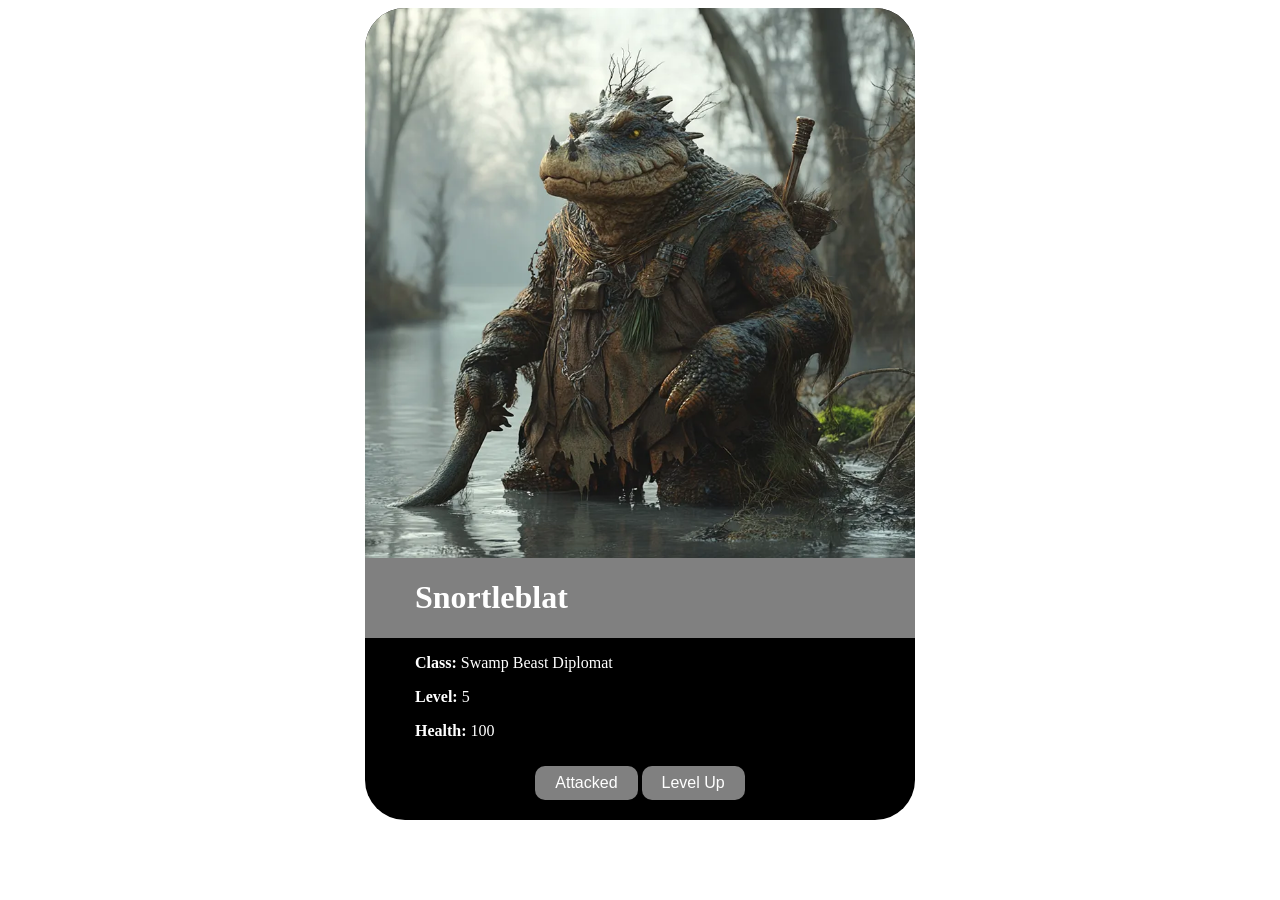
<file: charactercard/index.html>
<!DOCTYPE html>
<html lang="en">
<head>
                            
<!-- Open Graph (Facebook, LinkedIn, etc.) -->
<meta property="og:type" content="website">
<meta property="og:title" content="Put Page Title Here">
<meta property="og:description" content="Put Page Description Here">
<meta property="og:url" content="https://yourURLofPage.here">
<meta property="og:image" content="https://yourURLofSocialPreviewImageHere.png">

<!-- Twitter Card -->
<meta name="twitter:card" content="summary_large_image">
<meta name="twitter:title" content="Put Page Title Here">
<meta name="twitter:description" content="Put Page Description Here">
<meta name="twitter:image" content="https://yourURLofSocialPreviewImageHere.png">

<!-- One favicon (ICO works everywhere) -->
<link rel="icon" href="/favicon.ico">

<!-- One Apple Touch Icon (iOS home screen) -->
<link rel="apple-touch-icon" href="/images/apple-touch-icon.png">
    
    
    <!--Stuff-->
    <meta charset="UTF-8">
    <meta name="viewport" content="width=device-width, initial-scale=1.0">
    <title>Character Card</title>
    <link rel="stylesheet" href="styles.css">
    <script defer src="variables.js"></script>
</head>
<body>
    <div id="main">
        <img src="images/snortleblat.webp">
        <div id="title">
        <h1>Snortleblat </h1>
        </div>
        <div id="info">
        <p id="class"><b>Class:</b> Swamp Beast Diplomat</p>
        <p id="level"><b>Level:</b> 5</p>
        <p id="hp"><b>Health:</b> 100</p>
        </div>
        <div id="buttons">
        <button type="button" onclick="attacked()">Attacked</button>
        <button type="button" onclick="levelUp()">Level Up</button>
        </div>
    </div>
</body>
</html>
</file>
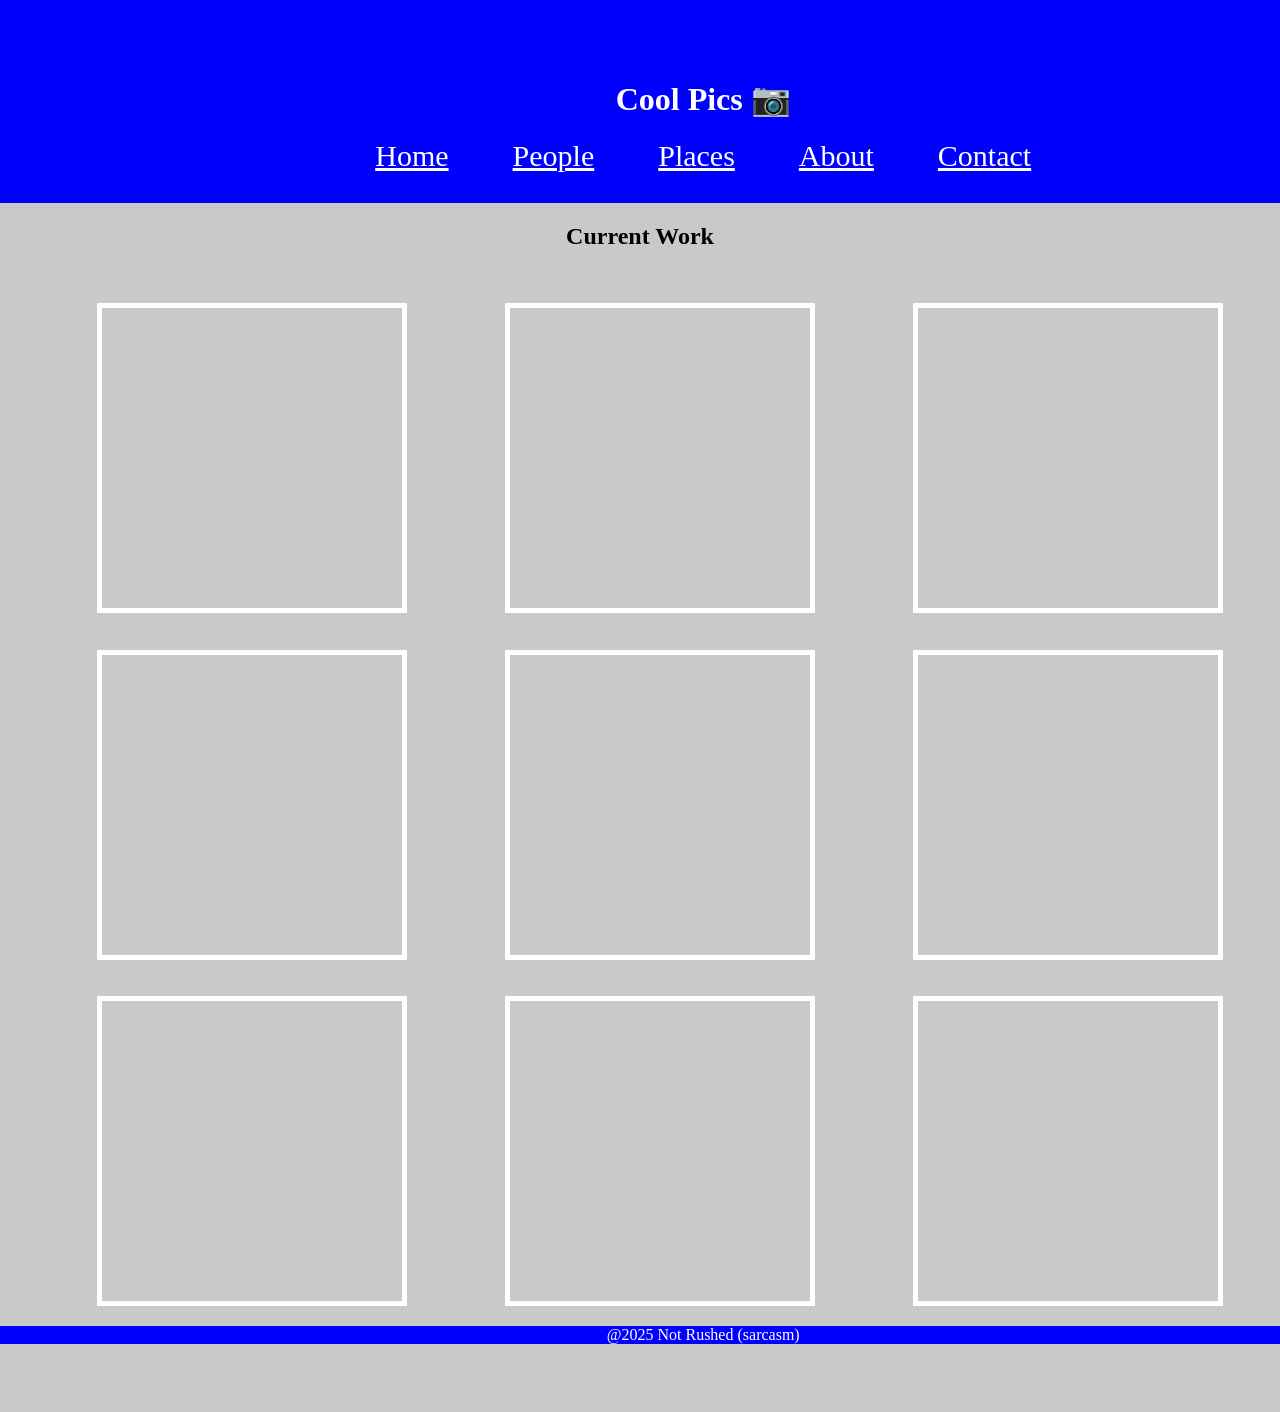
<file: coolpics/index.html>
<!DOCTYPE html>
<html lang="en">
<head>
    <meta charset="UTF-8">
    <meta name="viewport" content="width=device-width, initial-scale=1.0">
    <title>Cool Pics</title>
    <link rel="stylesheet" href="styles.css">
    <script defer src="variables.js"></script>
</head>
<header>
    <h1>Cool Pics 📷</h1>
    <div class="dropdown">
    <button class="dropbtn" id="menu">Menu</button>
    <div class="dropdown-content">
        <a href="#">Home</a>
        <a href="#">People</a>
        <a href="#">Places</a>
        <a href="#">About</a>
        <a href="#">Contact</a>
    </div>
        <a href="#">Home</a>
        <a href="#">People</a>
        <a href="#">Places</a>
        <a href="#">About</a>
        <a href="#">Contact</a>
    </div>
</header>
<body>
    <h2>Current Work</h2>
    <ul class="photos">
        <li><input type="image" onclick="test()" src="images\norris-sm.jpg"></li>
        <li><input type="image" onclick="test()" src="images\norris-sm.jpg"></li>
        <li><input type="image" onclick="test()" src="images\norris-sm.jpg"></li>
        <li><input type="image" onclick="test()" src="images\norris-sm.jpg"></li>
        <li><input type="image" onclick="test()" src="images\norris-sm.jpg"></li>
        <li><input type="image" onclick="test()" src="images\norris-sm.jpg"></li>
        <li><input type="image" onclick="test()" src="images\norris-sm.jpg"></li>
        <li><input type="image" onclick="test()" src="images\norris-sm.jpg"></li>
        <li><input type="image" onclick="test()" src="images\norris-sm.jpg"></li>
    </ul>


  <!-- Modal content -->
  <div id="myModal" class="modal-content">
    <span class="close">&times;</span>
    <img src="images\norris-sm.jpg" class="modal-img">
  </div>

</body>

<footer>@2025 Not Rushed 
    (sarcasm)</footer>
</html>
</file>
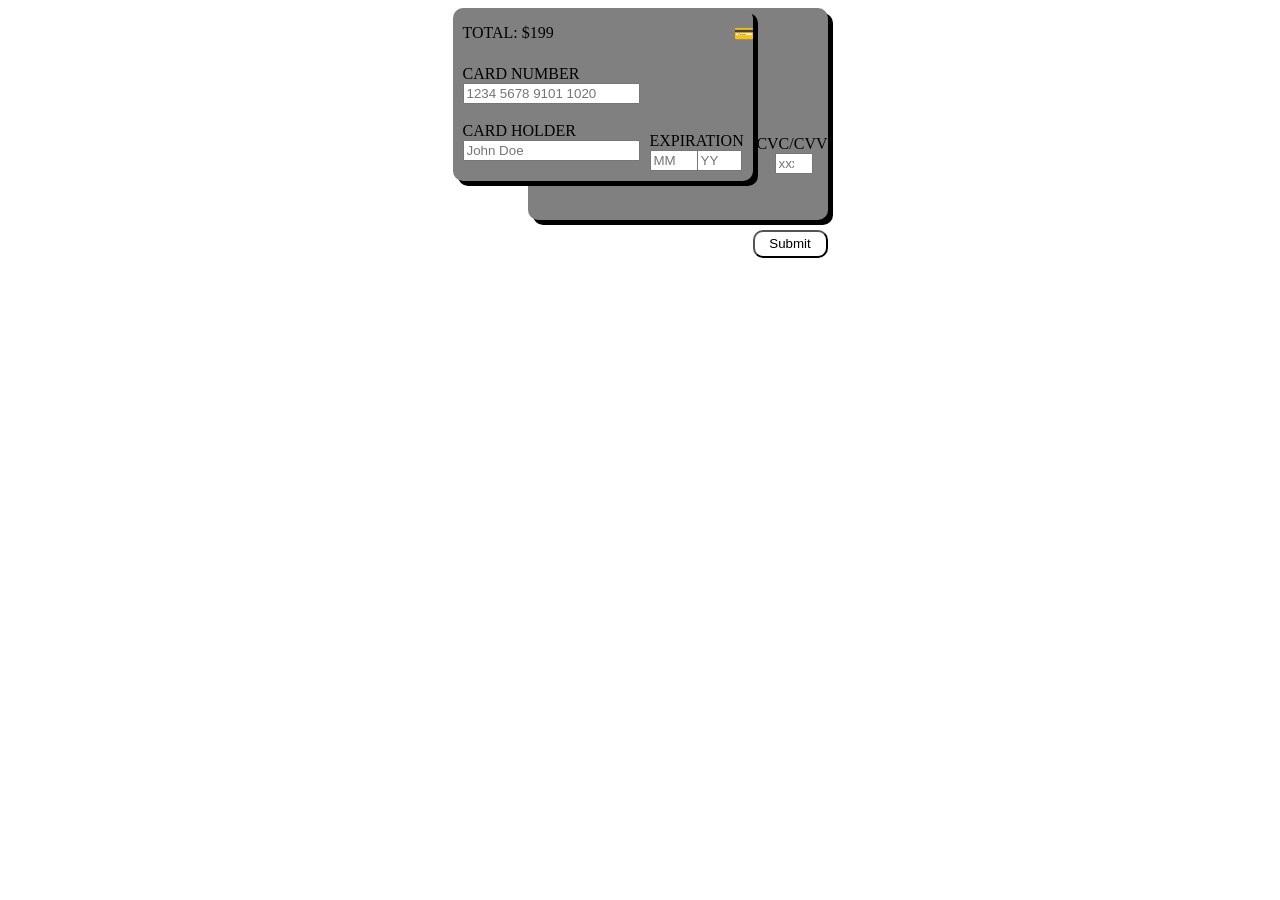
<file: creditcard/index.html>
<!DOCTYPE html>
<html lang="en">
<head>
    <meta charset="UTF-8">
    <meta name="viewport" content="width=device-width, initial-scale=1.0">
    <title>Credit Card</title>
    <link rel="icon" type="image/x-icon" href="images\creditcardicon.png">
    <link href="styles.css" rel="stylesheet">
    <script defer src="variables.js"></script>
</head>
<body>
    <div id="creditcard">
        
        <div id="top">
            <p id="total">TOTAL: $199</p>
            <p id="icon"> 💳 </p>
            <div id="cardNumber">
                <label for="cardNumber">CARD NUMBER</label>
                <input type='text' id='number' name="cardNumber" placeholder="1234 5678 9101 1020" aria-labelledby="cardNumber">
            </div>  
            <div id="cardHolder">
                <label for="cardHolder">CARD HOLDER</label>
                <input type='text' id='name' name="cardHolder" placeholder="John Doe" aria-labelledby="cardHolder" required>
            </div>  
            <div id="cardExpiration">
                <label for="expirationDate" id="exp">EXPIRATION</label>
                <input type='number' id='month' name="expMonth" placeholder="MM" aria-labelledby="expirationDate">
                <input type='number' id='year' name="expYear" placeholder="YY" aria-labelledby="expirationDate">
            </div>            
        </div> 
        <div id="bottom">
            <div id="CVCCVV">
                <label for="CVC/CVV" id="CVC">CVC/CVV</label>
                <input type='number' id='CVV' name="CVC/CVV" placeholder="xxx" aria-labelledby="CVC/CVV">
            </div>  

        </div>

        <button button id="submit"type="button" onclick="testIt()">Submit</button>
    </div>
</body>
</html>
</file>
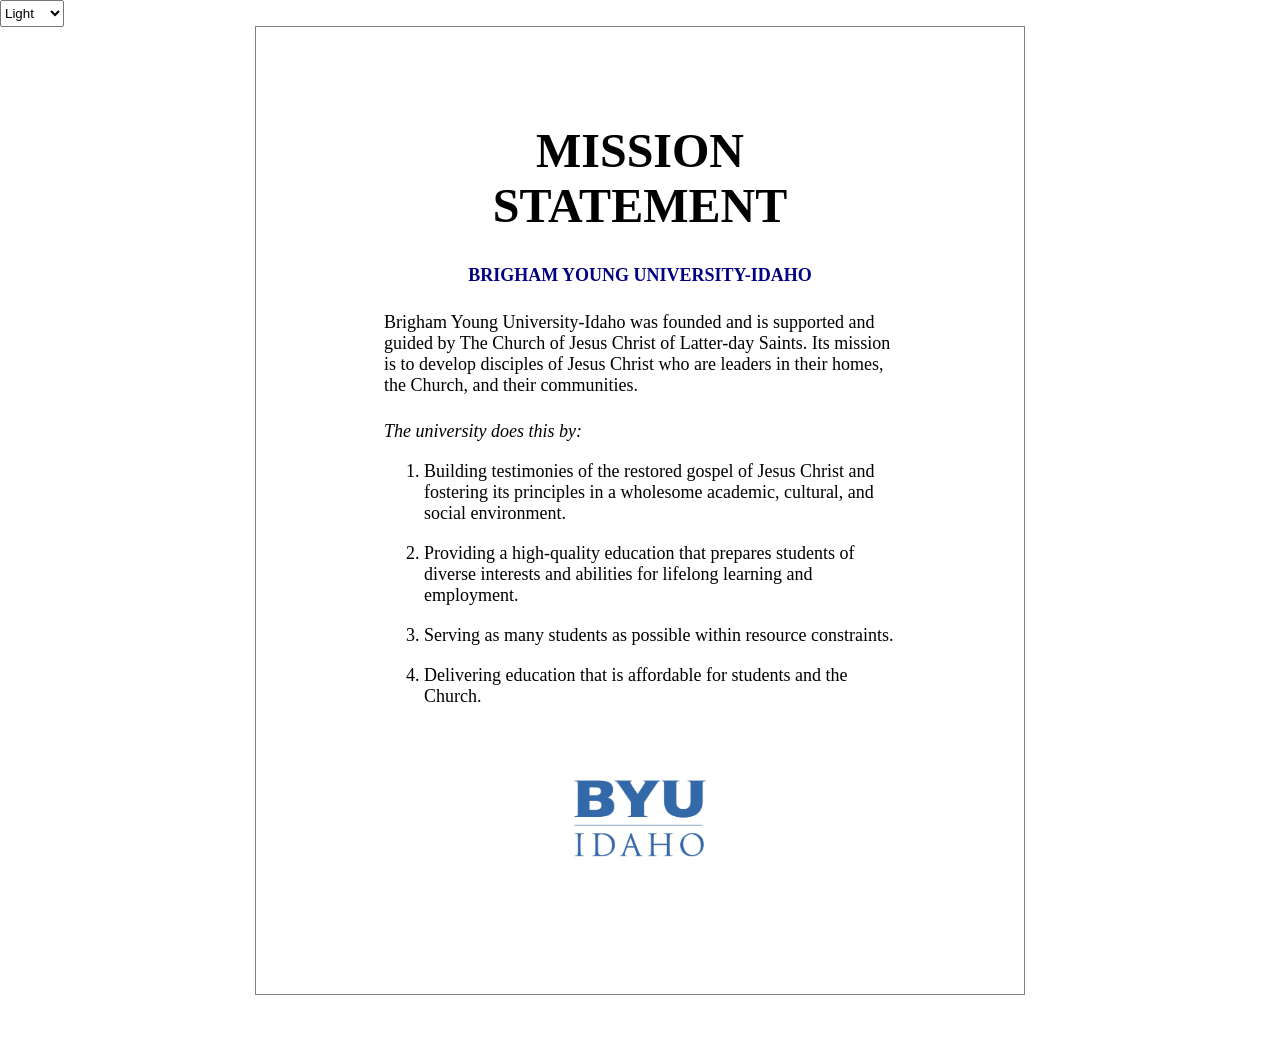
<file: mission/index.html>
<!DOCTYPE html>
<html lang="en">
<head>
    <meta charset="UTF-8">
    <meta name="viewport" content="width=device-width, initial-scale=1.0">
    <title>Mission</title>
    <link rel="stylesheet" href="styles.css">
    <script defer src="variables.js"></script>
</head>
<select name="swap" id="swap">

    <option value="Light">Light</option>
    <option value="Dark">Dark</option>
</select>

<body id="text">
<h1  >MISSION STATEMENT</h1>
<h2>BRIGHAM YOUNG UNIVERSITY-IDAHO</h2>
<p  >    
Brigham Young University-Idaho was founded and is supported and guided by The Church of Jesus Christ of Latter-day Saints. Its mission is to develop disciples of Jesus Christ who are leaders in their homes, the Church, and their communities.
</p>    

<p id="does"  ><i >The university does this by:</i></p>
<ol  >
  <li>Building testimonies of the restored gospel of Jesus Christ and fostering its principles in a wholesome academic, cultural, and social environment.</li>
  <li>Providing a high-quality education that prepares students of diverse interests and abilities for lifelong learning and employment.</li>
  <li>Serving as many students as possible within resource constraints.</li>
  <li>Delivering education that is affordable for students and the Church.</li>
</ol>
<img src="images\byui-logo-blue.webp" id="logo">   
                    
</body>
</html>
</file>
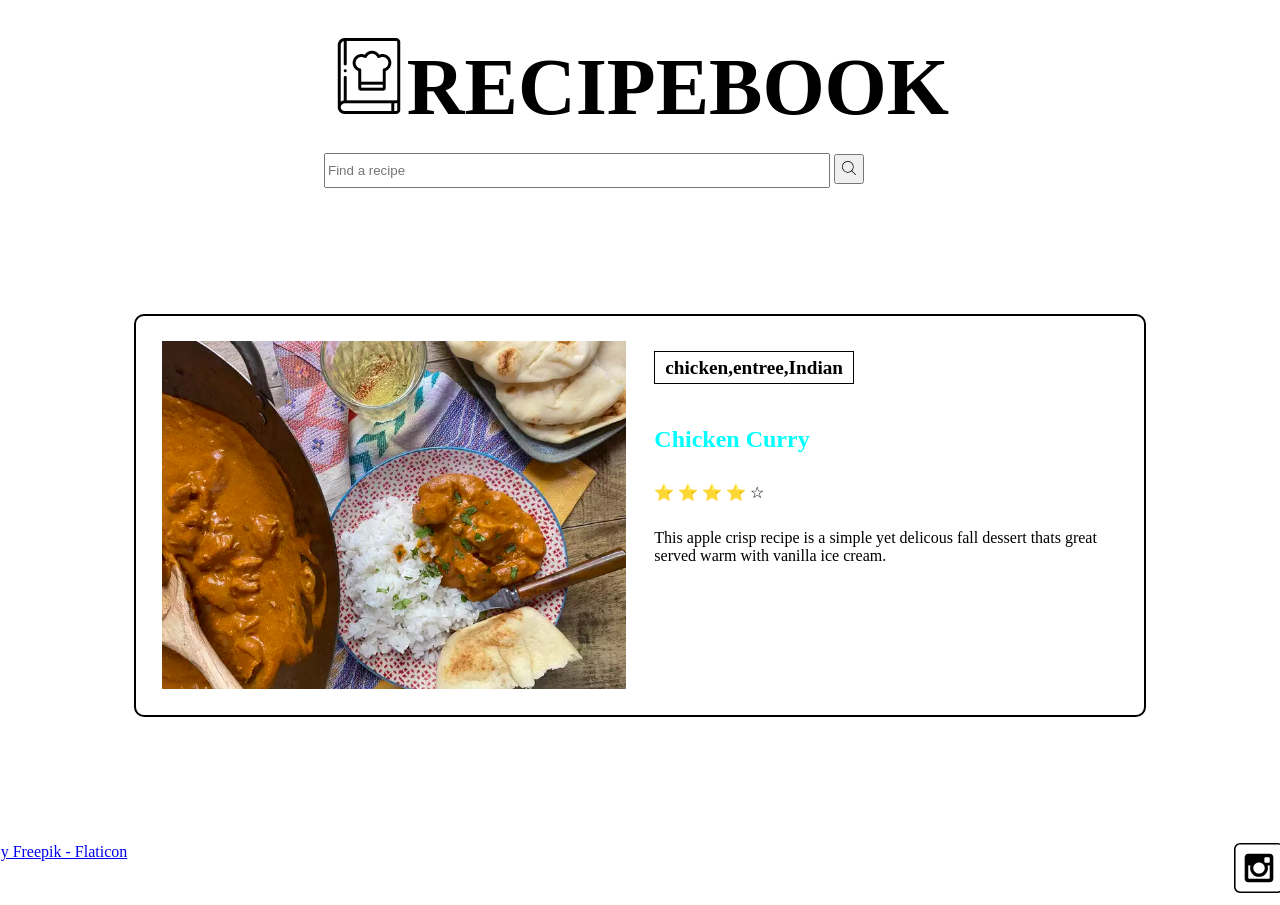
<file: recipes/index.html>
<!DOCTYPE html>
<html lang="en">
<head>
    <meta charset="UTF-8">
    <meta name="viewport" content="width=device-width, initial-scale=1.0">
    <title>Recipe Book</title>
    <!-- Open Graph (Facebook, LinkedIn, etc.) -->
<meta property="og:type" content="website">
<meta property="og:title" content="Your Title">
<meta property="og:description" content="Your Description">
<meta property="og:url" content="Your URL">
<meta property="og:image" content="social-preview-image.png">

<!-- X Card -->
<meta name="twitter:card" content="Social Preview Image">
<meta name="twitter:title" content="Your Title">
<meta name="twitter:description" content="Your Description">
<meta name="twitter:image" content="social-preview-image.png">

<!-- One favicon (ICO works everywhere) -->
<link rel="icon" href="/favicon.ico">

<!-- One Apple Touch Icon (iOS home screen) -->
<link rel="apple-touch-icon" href="images/apple-touch-icon.png">

<link href="styles.css" rel="stylesheet">
<script defer src="variables.js"></script>                
</head>
<header>
    
    <h1><img src="images\recipe-book.png">RECIPEBOOK</h1>
    <input type="search" id="site-search" name="q" placeholder="Find a recipe"/>
    <button onclick="searchRecipes()"><img src="images\search.svg"></button>

</header>
<body>
    <div id="recipelist">
    <div class="recipe">
        <img class="food"src="images\apple-crisp.jpg">
        <p ><b class="tag">dessert</b></p>
        <h2 class="title">APPLE CRISP</h2>
        <span
  class="rating"
  role="img"
  aria-label="Rating: 4 out of 5 stars"
>
  <span aria-hidden="true" class="icon-star">⭐</span>
  <span aria-hidden="true" class="icon-star">⭐</span>
  <span aria-hidden="true" class="icon-star">⭐</span>
  <span aria-hidden="true" class="icon-star">⭐</span>
  <span aria-hidden="true" class="icon-star-empty">☆</span>
</span>
<p class="description">This apple crisp recipe is a simple yet delicous fall dessert thats great served warm with vanilla ice cream.</p>
    </div>
</div>





</body>
<footer>
    
<a id="recipeIcon"href="https://www.flaticon.com/free-icons/recipe" title="recipe icons">Recipe icons created by Freepik - Flaticon</a>                   

<div class="social">
  <!-- Social media icons provided under CC from https://www.iconfinder.com/AlfredoCreates  -->
  <a href="#"><img src="images/instagram_icon.svg" alt="instagram icon"></a>
  <a href="#"><img src="images/youtube_icon.svg" alt="youtube icon"></a>
  <a href="#"><img src="images/pinterest_icon.svg" alt="pinterest icon"></a>
</div>                  
                      
</footer>
</html>
</file>
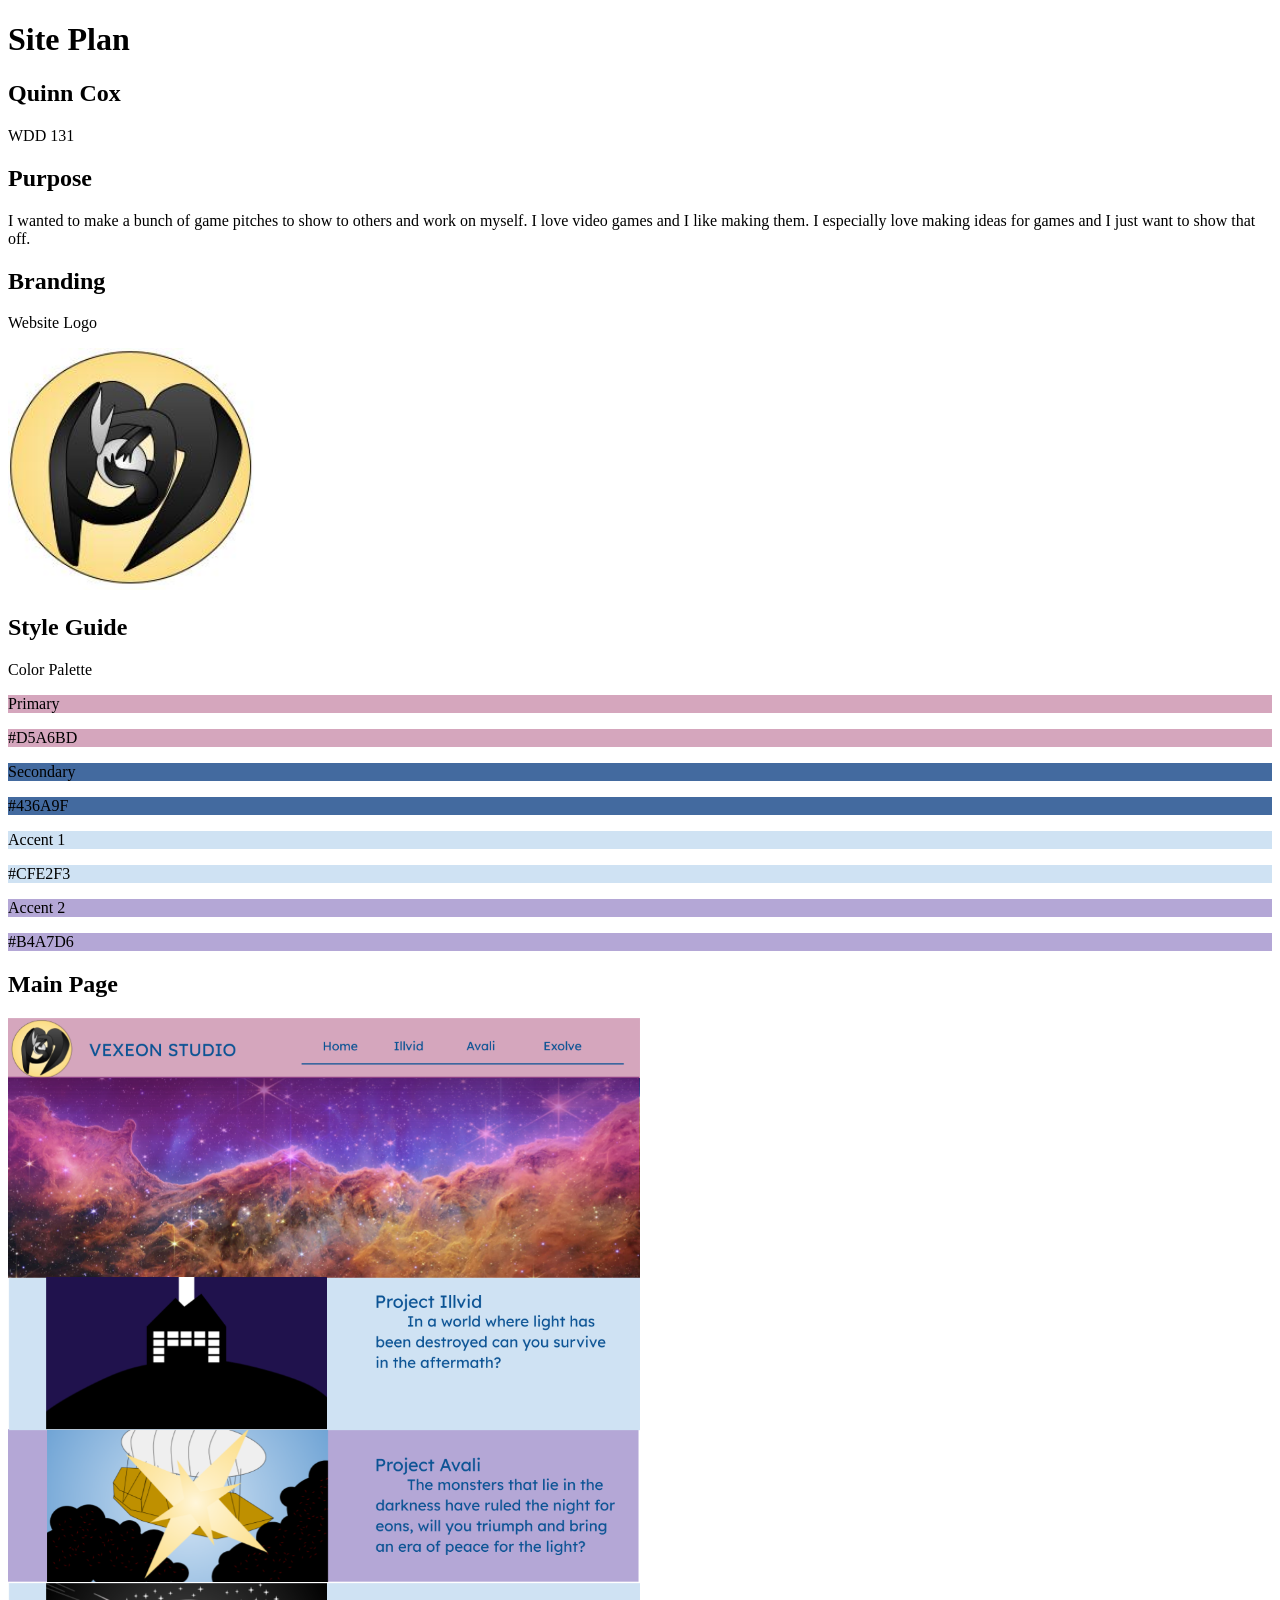
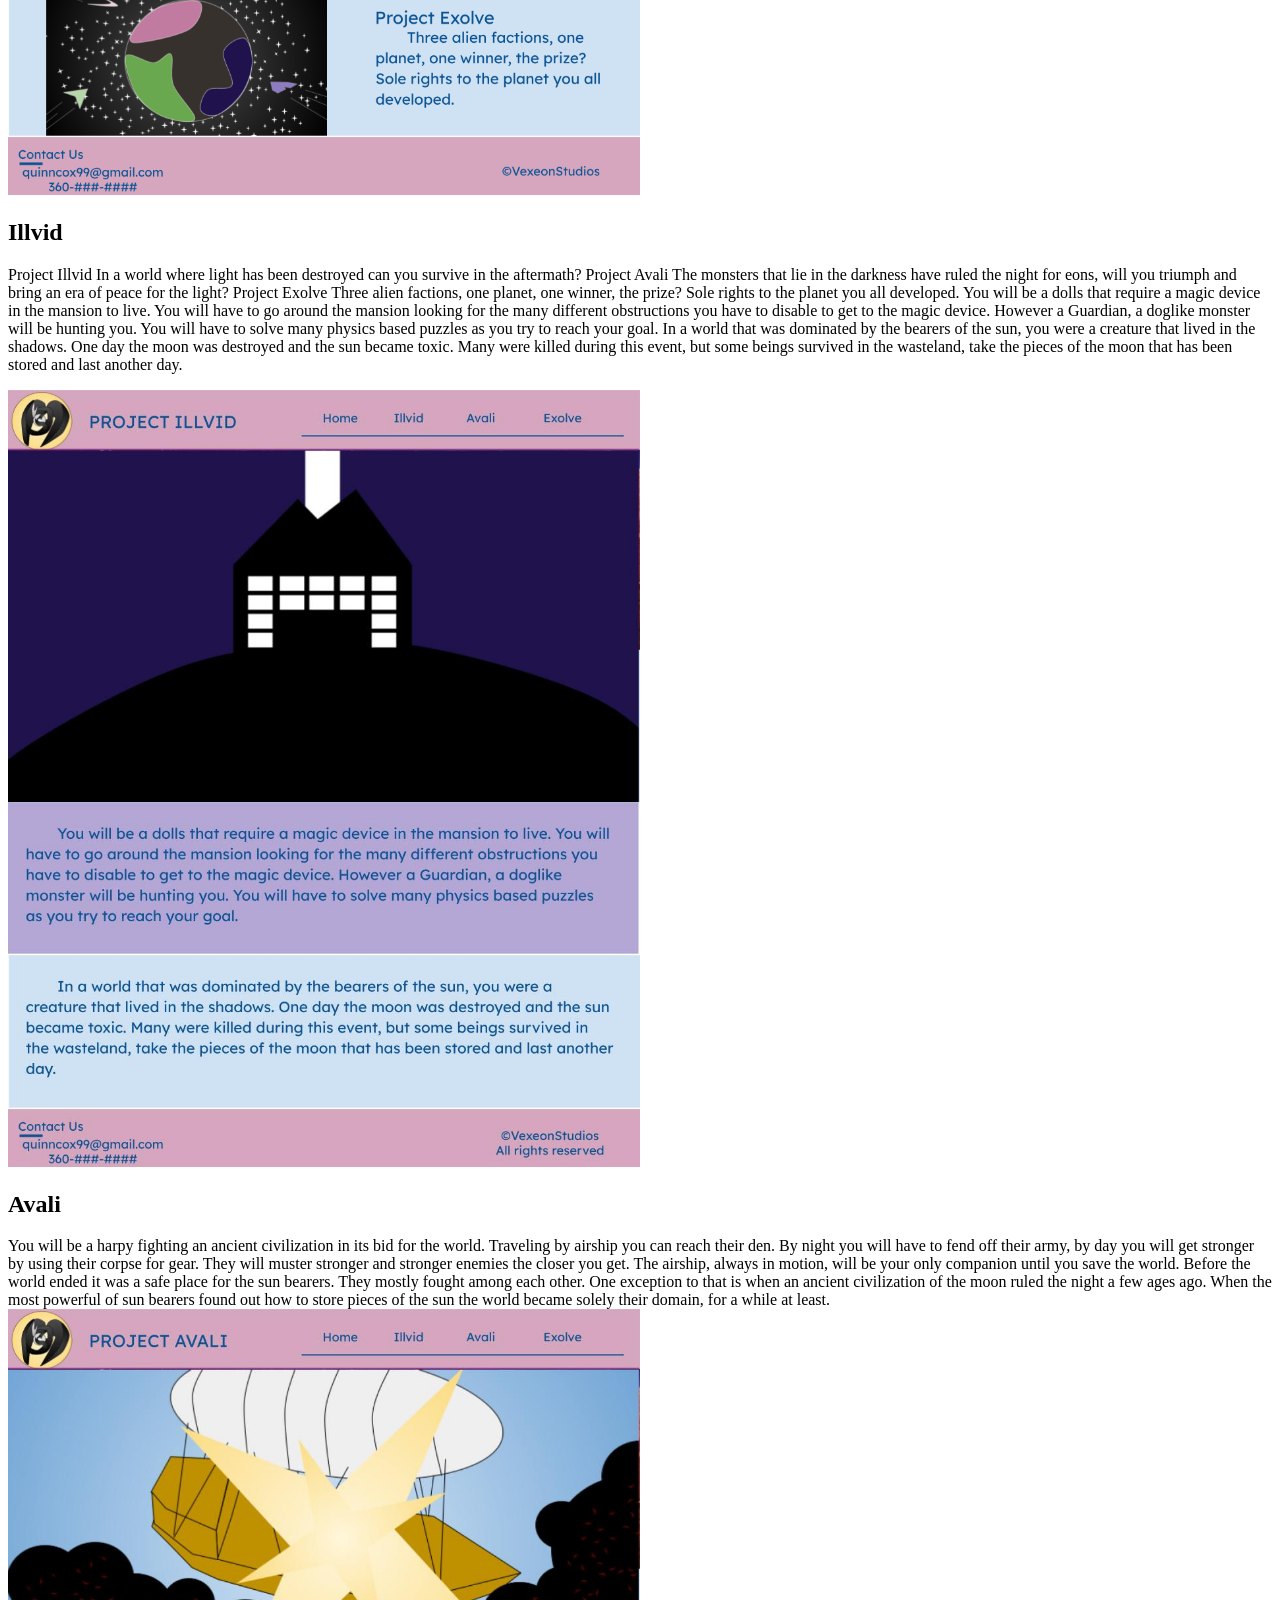
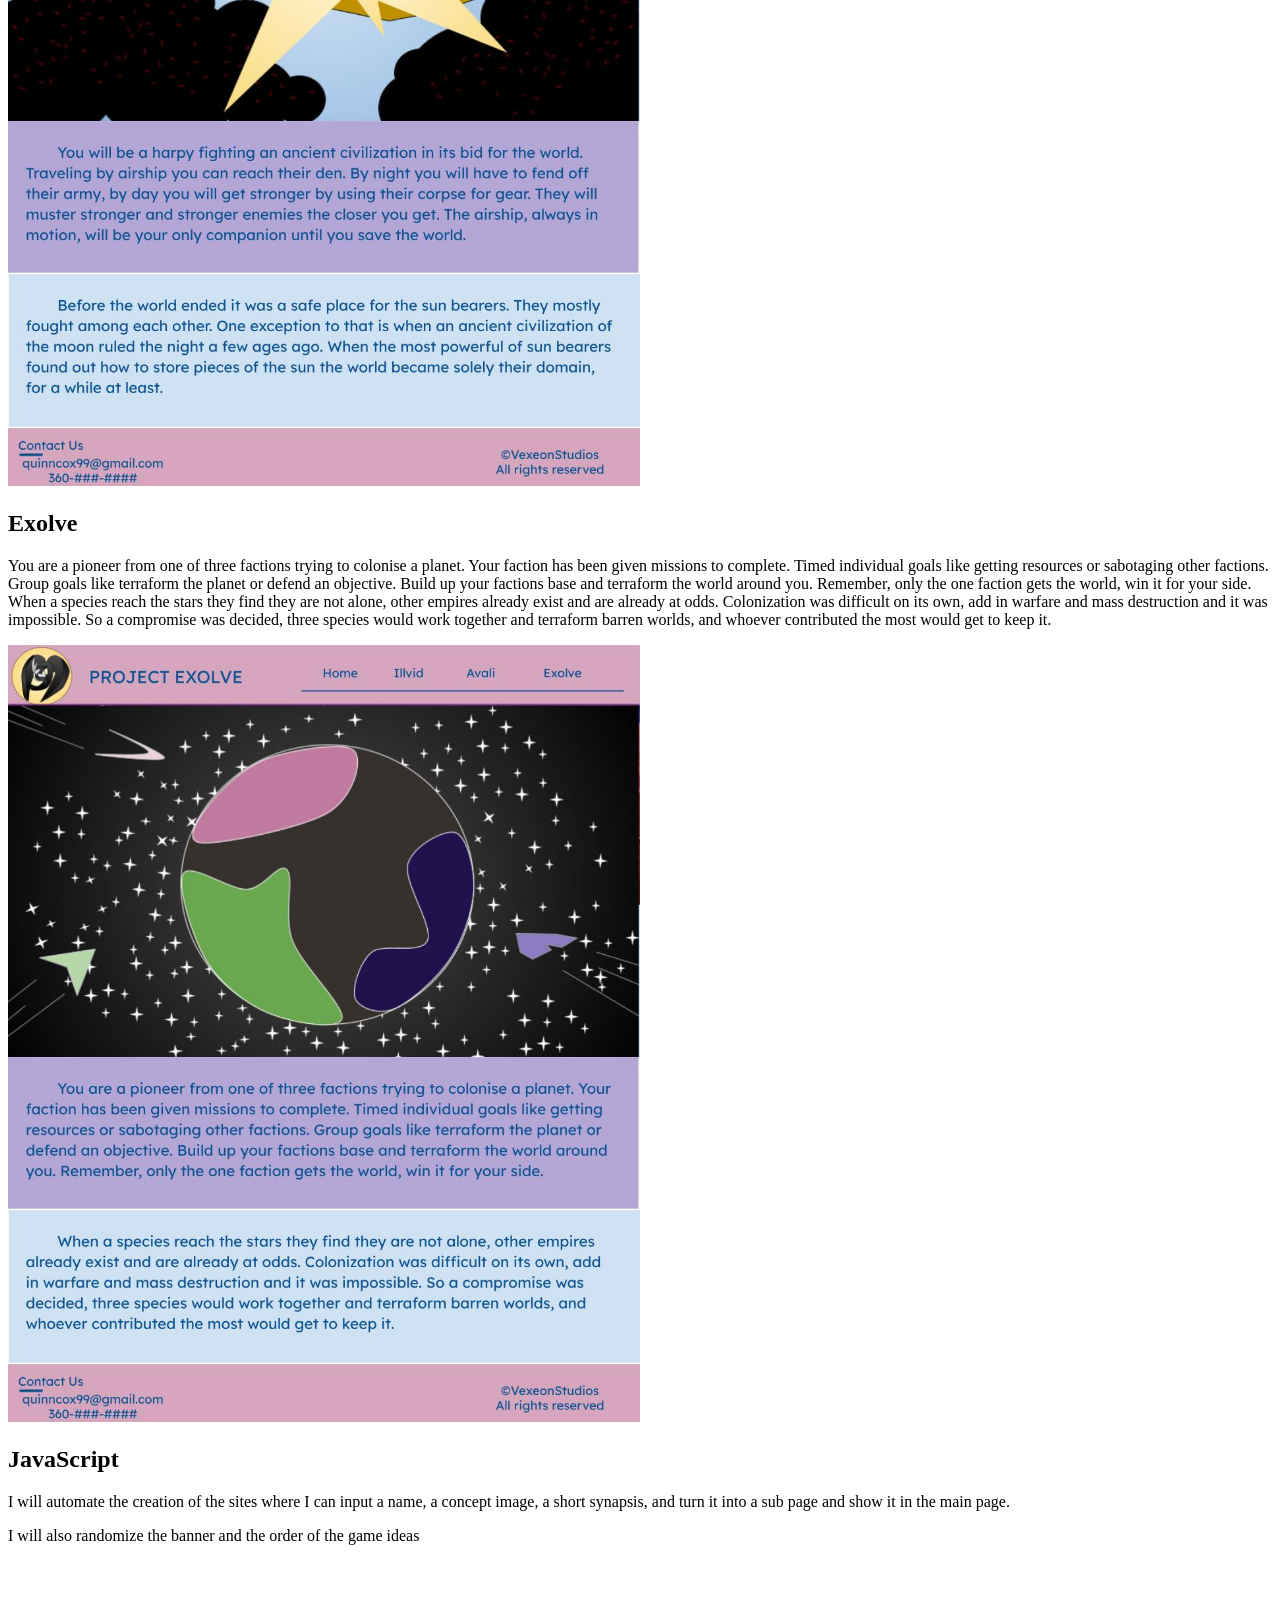
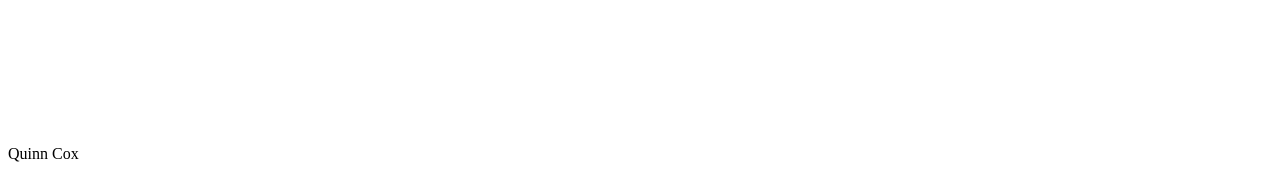
<file: personalsite/site-plan.html>
<!DOCTYPE html>
<html lang="en">
<head>
    <meta charset="UTF-8">
    <meta name="viewport" content="width=device-width, initial-scale=1.0">
    <title>Site Plan</title>
    <link rel="stylesheet" href="site-plan.css">
</head>
<body>
    
<h1>Site Plan</h1>
<h2>Quinn Cox</h2>
<p>WDD 131</p>


<h2>Purpose</h2>
I wanted to make a bunch of game pitches to show to others and work on myself. I love video games and I like making them. I especially love making ideas for games and I just want to show that off.

<h2>Branding</h2>
<p>Website Logo</p>
<img id="logo"src="images\Dragon.jpg">



<h2>Style Guide</h2>
Color Palette
<p class="primary">Primary</p>
<p class="primary">#D5A6BD</p>
<p class="secondary">Secondary</p>
<p class="secondary">#436A9F</p>
<p class="Accent1">Accent 1</p>
<p class="Accent1">#CFE2F3</p>
<p class="Accent2">Accent 2</p>
<p class="Accent2">#B4A7D6</p>

<h2>Main Page</h2>
<img src="images/HomePage.png">

<h2>Illvid</h2>

<p>Project Illvid
In a world where light has been destroyed can you survive in the aftermath?
Project Avali
The monsters that lie in the darkness have ruled the night for eons, will you triumph and bring an era of peace for the light?
Project Exolve
	Three alien factions, one planet, one winner, the prize? Sole rights to the planet you all developed.

You will be a dolls that require a magic device in the mansion to live. You will have to go around the mansion looking for the many different obstructions you have to disable to get to the magic device. However a Guardian, a doglike monster will be hunting you. You will have to solve many physics based puzzles as you try to reach your goal.

In a world that was dominated by the bearers of the sun, you were a creature that lived in the shadows. One day the moon was destroyed and the sun became toxic. Many were killed during this event, but some beings survived in the wasteland, take the pieces of the moon that has been stored and last another day.
</p>

<img src="images/Subpage ILLVID.jpg">
<h2>Avali</h2>
You will be a harpy fighting an ancient civilization in its bid for the world. Traveling by airship you can reach their den. By night you will have to fend off their army, by day you will get stronger by using their corpse for gear. They will muster stronger and stronger enemies the closer you get. The airship, always in motion, will be your only companion until you save the world.

Before the world ended it was a safe place for the sun bearers. They mostly fought among each other. One exception to that is when an ancient civilization of the moon ruled the night a few ages ago. When the most powerful of sun bearers found out how to store pieces of the sun the world became solely their domain, for a while at least.

<img src="images/Subpage AVALI.jpg">
<h2>Exolve </h2>

You are a pioneer from one of three factions trying to colonise a planet. Your faction has been given missions to complete. Timed individual goals like getting resources or sabotaging other factions. Group goals like terraform the planet or defend an objective. Build up your factions base and terraform the world around you. Remember, only the one faction gets the world, win it for your side.

When a species reach the stars they find they are not alone, other empires already exist and are already at odds. Colonization was difficult on its own, add in warfare and mass destruction and it was impossible. So a compromise was decided, three species would work together and terraform barren worlds, and whoever contributed the most would get to keep it.
</p>
<img src="images/Subpage EXOLVE.jpg">
<h2>JavaScript</h2>
<p>
    I will automate the creation of the sites where I can input a name, a concept image, a short synapsis, and turn it into a sub page and show it in the main page.
</p>
<p>I will also randomize the banner and the order of the game ideas</p>

</body>
<footer>
    Quinn Cox
</footer>

</html>
</file>
<file: charactercard/styles.css>
#main {
background-color:black;
  width: 550px;
  margin: auto;
  border-radius:40px;
  display: flex;
flex-direction: column;
}
img {
    align-items: center;
    border-top-left-radius:40px;
    border-top-right-radius:40px;
}
p{
    color:white;
}
h1{
    color: white;


}
#info{
    margin: 0;
    padding-left:50px;
}

#title{
    background-color: grey;
    padding-left: 50px;
}
#buttons{
    display: flex;
    margin-left: auto;
    margin-right: auto;
}


button{
      background-color: grey;
      border-radius:10px; 
  border: none;
  color: white;
  padding: 8px 20px;
  text-align: center;
  text-decoration: none;
  display: inline-block;
  font-size: 16px;
  margin: 4px 2px;
  cursor: pointer;
    margin-bottom: 20px;
    margin-top: 10px;
}
</file>
<file: coolpics/styles.css>
body{
    background-color: rgb(201, 201, 201);
    text-align:  center;
    justify-content:  center;
}
ul{
    list-style-type:none;
}
img{
    object-fit: cover;
    border: 5px solid white;
    width:300px;
    height: 300px;
    margin-top: 8%;
}
input{
    object-fit: cover;
    border: 5px solid white;
    width:300px;
    height: 300px;
    margin-top: 8%;
}
header{
    background-color: blue;
    color:white;
    width: 130%;
    position: relative;
    left:-10%;
    
    margin-top: -6%;
    padding-top: 10%;
    
}
#main-nav{
    display: none;
}
#menu{     
 margin: 10px;
  padding: 20px;
  font-size: 30px;}
a{
    color:white;
      margin: 10px;
  padding: 20px;
  font-size: 30px;
    display: none;
}

footer{
        background-color: blue;
    color:white;
width: 130%;
    position: relative;
    left:-10%;


}





#myModal{
  display: none;    
 position: fixed; 
  z-index: 1; 
padding-top: 100px; 
  left: 0;
  top: 0;
    overflow: auto;
  width: 80%; 
  height: 40%; 
  margin: auto;

}
.modal-img{
    width: 70%; 
    height: 70%; 
    min-width: 70%;
    min-height: 70%;
}

.close {
  color: #aaaaaa;
  float: right;
  font-size: 28px;
  font-weight: bold;
 
}

.close:hover,
.close:focus {
  color: #000;
  text-decoration: none;
  cursor: pointer;
}

.dropbtn{
      color:white;
      background-color: blue;
  border: none;
}

.dropdown {
  position: relative;
  display: inline-block;
  background-color: blue;
}

.dropdown-content {
  display: none;
  position: absolute;
  background-color:cadetblue;
  min-width: 160px;
  z-index: 1;
}

.dropdown-content a {
  padding: 12px 16px;
  display: block;
}


@media (max-width: 1200px){
.dropdown:hover .dropdown-content {display: block;}
.dropdown-content a:hover {background-color: #ddd;}
.dropdown:hover .dropbtn { color:cyan;}
}
@media (min-width: 850px) {

.photos{
    display: grid;
    grid-template-columns: auto auto;
}
#myModal{
    width: 80%; 
  height: 80%; 
}


}

@media (min-width: 1200px) {

.photos{
    display: grid;
    grid-template-columns: auto auto auto;
}

#menu{     
display:none;
}
a{
    display:unset;
}
#main-nav{
    display:grid;
    grid-template-columns: auto auto auto;
}
header{
    padding-bottom: 30px;
}
#myModal{
    width: 80%; 
  height: 100%; 
}

.dropbtn{
    cursor: not-allowed;
  pointer-events: none;
  
}

}
</file>
<file: creditcard/styles.css>
body{
      display: flex;
  justify-content: center;
  align-items: center;
}

#creditcard{
    
    display: grid;
    grid-template-columns: 1fr 3fr 1fr;
    grid-template-rows: 1fr 3.5fr 1fr 1fr;
   
    width: 375px;
    height: 250px;

}


#top{
    grid-row: 1/3;
    grid-column: 1/3;
    background-color:grey;
    z-index: 1;
    border-radius: 10px;
    padding-left: 10px;
    display: grid;
    grid-template-columns: 3fr 1fr;
    grid-template-rows: 1fr 1fr 1fr;
    box-shadow: 5px 5px;
}

#bottom{
    grid-row: 1/4;
    grid-column: 2/4;
    background-color: grey;
    box-shadow: 5px 5px ;
    border-radius: 0px 10px 10px 10px;
    z-index: 0;
    display: grid;
    grid-template-columns: 3fr 1fr;
    grid-template-rows: 2fr 1fr 2fr;
}
#submit{
    grid-row: 4/4;
    grid-column: 3/4;
    background-color: white;
    border-radius: 10px;
    margin-top: 10px;
}


/* top */

#total{
    grid-row: 1/1;
    grid-column: 1/1;
 
}
#icon{
       grid-row: 1/1;
    grid-column: 2/2; 
    text-align: right;
}
#cardNumber{
    grid-column: 1/1;
    grid-row: 2/3;
}
#cardHolder{
    grid-column: 1/1;
    grid-row: 3/4;
     
}
#cardExpiration{
     grid-column: 2/3;
    grid-row: 3/4;   
    width:auto;
    display:grid;
    grid-template-columns: auto auto;
    grid-template-rows: auto auto;
    margin: 10px;
}
/*card expiration */
#exp{
    grid-column: 1/3;
    grid-row: 1/2; 
}
#month{
    width: 100%;
    grid-column: 1/2;
    grid-row: 2/3;
}
#year{
    width: 80%;
    grid-column: 2/3;
    grid-row: 2/3;
}

/*CVC/CVV*/

#CVCCVV{
grid-column: 2/3;
    grid-row: 3/4;
    align-items: right;
    float:right;
}
#CVV{
    width: 40%;
    text-align: center;
    float:right;
    margin-right:20% ;
}
#CVC{
    
    float:right;
    
}
</file>
<file: mission/styles.css>
body{
    margin:auto;
    margin-top: 2%;
    width:40%;
    text-align: center;
    border: 1px solid grey;
    padding: 10%;
    padding-top: 5%;
    margin-bottom: 5%;
}


h2{
    color: navy;
    
    font-size: large;
}
h1{
    font-size:300%;
}
p{
    font-size: large;
    text-align: left;
    align-items: left;
    justify-content: left;
    margin-top: 5%;
}
ol{
       font-size: large;
    text-align: left;
    align-items: left;
    justify-content: left; 
    
}
li{
    margin-top: 4%;
}
#does{
    text-align: left;
    align-items: left;
    justify-content: left;
}

#logo{
    margin-top: 10%;
    width:30%;
}

#swap{
    position: absolute;
    left:0;
    top:0;
    width: 5%;
    height: 3%;
}
</file>
<file: recipes/styles.css>
img{
    width: 50px;
}
body{
    align-items: center;
      justify-content: center;
    display: flex;
    flex-direction:column;
    font-family: Comic Sans MS, Comic Sans, cursive;
}
.food{
    width:100%;
}
.recipe{
    border: 2px solid black;
    border-radius: 10px;
    padding: 2%;
    margin: 10%;
    column-gap: 3%;
    
    row-gap: 3%
    
}
.tag{
    font-size: larger;
    
     border: 1px solid black;
     text-align: left;
     padding-left: 10px;
     padding-right: 10px;
     padding-top: 5px;
     padding-bottom: 5px;
}
.title{
    color:aqua;
}
h1{
    text-align: center;
    font-size: 300%;
    margin: -10%;
    margin-top: 30px;
    margin-bottom: 20px;
}
button{
    width: 30px;
    height: 30px;
}
button img{
width: 100%;
}
header{
  margin: auto;
  width: 50%;
}
#site-search{
    height: 35px;
    width: 80%;
}
.description{
    display: none;
}

@media (min-width: 1200px) {
    .recipe{
        display: grid;
        grid-template-columns: 1fr 1fr;
        grid-column: 2/3;
        column-gap: 3%;
        row-gap: 3%;
    }
    .food{
        grid-column:1 2 ;
        grid-row: 1/9;
        margin-right: 10%;
    }
    .description{
        display: unset;
    }
    footer{
        display:unset;
        
    }
    #recipeIcon{
        float: left;
        margin-left: -120%;        
    }
    .social{
        display: flex;
        column-gap: 20px;
        float: right;
        margin-right: -120%;
    }
    h1{
        font-size: 500%;
    }
    h1 img{
        width: 10%;
    }
}
</file>
<file: personalsite/site-plan.css>
.primary{
    background-color: #D5A6BD;
}
.secondary{
    background-color: #436A9F;
}
.Accent1{
    
    background-color: #CFE2F3;
}
.Accent2{
    background-color:#B4A7D6 ;
}

img{
    width: 50%;
}
#logo{
    width: 20%;
}
footer{
    margin-top: 200px;
}
</file>
